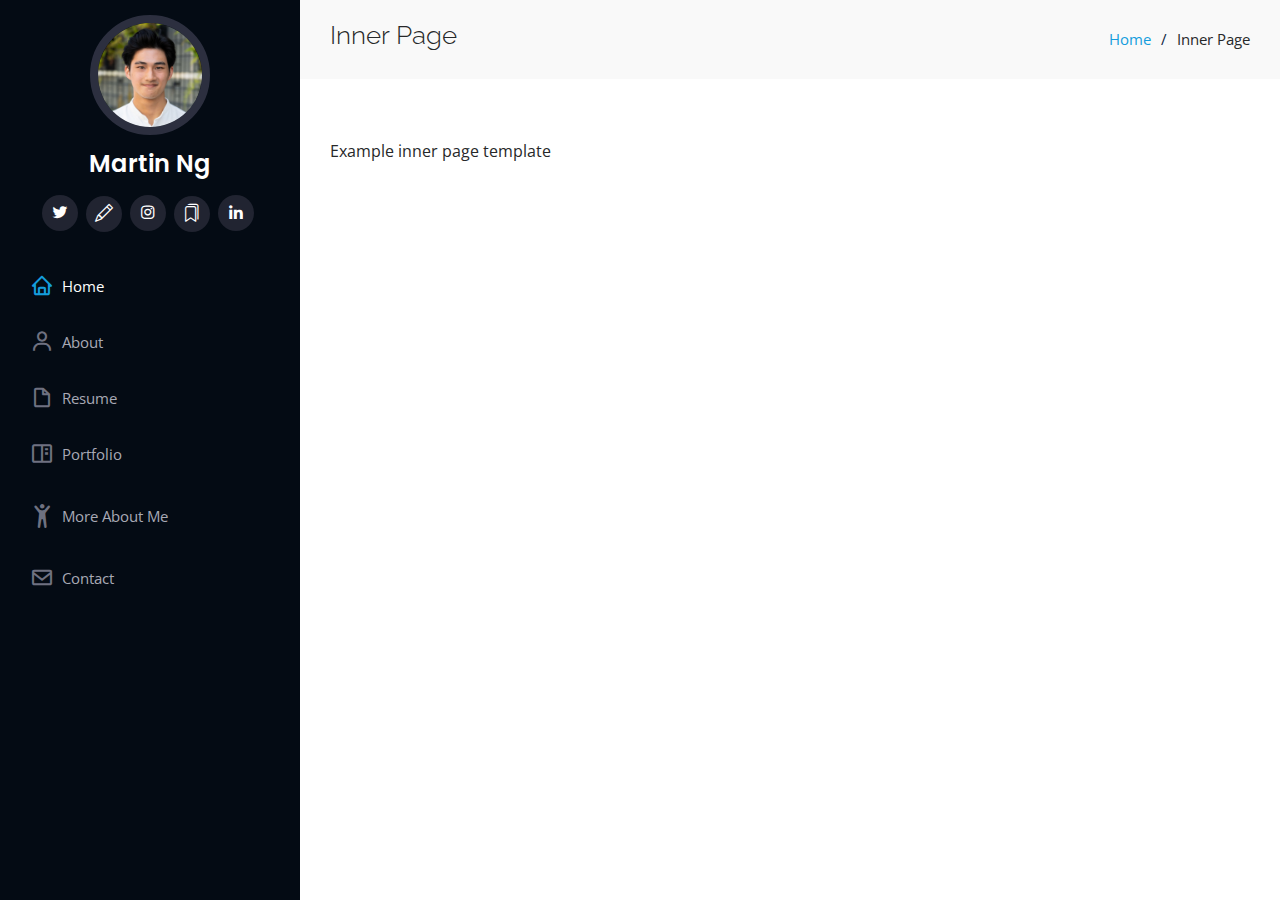
<file: inner-page.html>
<!DOCTYPE html>
<html lang="en">

<head>
  <meta charset="utf-8">
  <meta content="width=device-width, initial-scale=1.0" name="viewport">

  <title>Website inner page</title>
  <meta content="" name="description">
  <meta content="" name="keywords">

  <!-- Favicons -->
  <link href="assets/img/logo.png" rel="icon">
  <link href="assets/img/logo.png" rel="apple-touch-icon">

  <!-- Google Fonts -->
  <link href="https://fonts.googleapis.com/css?family=Open+Sans:300,300i,400,400i,600,600i,700,700i|Raleway:300,300i,400,400i,500,500i,600,600i,700,700i|Poppins:300,300i,400,400i,500,500i,600,600i,700,700i" rel="stylesheet">

  <!-- Vendor CSS Files -->
  <link href="assets/vendor/aos/aos.css" rel="stylesheet">
  <link href="assets/vendor/bootstrap/css/bootstrap.min.css" rel="stylesheet">
  <link href="assets/vendor/bootstrap-icons/bootstrap-icons.css" rel="stylesheet">
  <link href="assets/vendor/boxicons/css/boxicons.min.css" rel="stylesheet">
  <link href="assets/vendor/glightbox/css/glightbox.min.css" rel="stylesheet">
  <link href="assets/vendor/swiper/swiper-bundle.min.css" rel="stylesheet">

  <!-- Template Main CSS File -->
  <link href="assets/css/style.css" rel="stylesheet">
</head>

<body>

  <!-- ======= Mobile nav toggle button ======= -->
  <i class="bi bi-list mobile-nav-toggle d-xl-none"></i>

  <!-- ======= Header ======= -->
  <header id="header">
    <div class="d-flex flex-column">

      <div class="profile">
        <img src="assets/img/Mie-Team-19.jpg" alt="" class="img-fluid rounded-circle">
        <h1 class="text-light"><a href="index.html">Martin Ng</a></h1>
        <div class="social-links mt-3 text-center">
          <a href="https://twitter.com/4tunecockies" class="twitter" target="_blank"><i class="bx bxl-twitter"></i></a>
          <a href="https://martinng.notion.site/Martin-s-thoughts-musings-a66d600059e246d4a376401e6ebdd7a2" class="notion" target="_blank"><i class="bi bi-pencil"></i></a>
          <a href="https://www.instagram.com/fortunecockies/" class="instagram"><i class="bx bxl-instagram" target="_blank"></i></a>
          <a href="https://gensea.substack.com/" class="substack"><i class="bi bi-bookmarks" target="_blank"></i></a>
          <a href="https://www.linkedin.com/in/martinnghoumin/" class="linkedin"><i class="bx bxl-linkedin" target="_blank"></i></a>
        </div>
      </div>

      <nav id="navbar" class="nav-menu navbar">
        <ul>
          <li><a href="index.html" class="nav-link scrollto active"><i class="bx bx-home"></i> <span>Home</span></a></li>
          <li><a href="index.html#about" class="nav-link scrollto"><i class="bx bx-user"></i> <span>About</span></a></li>
          <li><a href="index.html#resume" class="nav-link scrollto"><i class="bx bx-file-blank"></i> <span>Resume</span></a></li>
          <li><a href="index.html#portfolio" class="nav-link scrollto"><i class="bx bx-book-content"></i> <span>Portfolio</span></a></li>
          <li><a href="index.html#mam" class="nav-link scrollto"><i class="bi bi-person-arms-up"></i> <span>More About Me</span></a></li>
          <li><a href="index.html#contact" class="nav-link scrollto"><i class="bx bx-envelope"></i> <span>Contact</span></a></li>
        </ul>
      </nav><!-- .nav-menu -->
    </div>
  </header><!-- End Header -->
  <main id="main">

    <!-- ======= Breadcrumbs ======= -->
    <section class="breadcrumbs">
      <div class="container">

        <div class="d-flex justify-content-between align-items-center">
          <h2>Inner Page</h2>
          <ol>
            <li><a href="index.html">Home</a></li>
            <li>Inner Page</li>
          </ol>
        </div>

      </div>
    </section><!-- End Breadcrumbs -->

    <section class="inner-page">
      <div class="container">
        <p>
          Example inner page template
        </p>
      </div>
    </section>

  </main><!-- End #main -->

  <a href="#" class="back-to-top d-flex align-items-center justify-content-center"><i class="bi bi-arrow-up-short"></i></a>

  <!-- Vendor JS Files -->
  <script src="assets/vendor/purecounter/purecounter_vanilla.js"></script>
  <script src="assets/vendor/aos/aos.js"></script>
  <script src="assets/vendor/bootstrap/js/bootstrap.bundle.min.js"></script>
  <script src="assets/vendor/glightbox/js/glightbox.min.js"></script>
  <script src="assets/vendor/isotope-layout/isotope.pkgd.min.js"></script>
  <script src="assets/vendor/swiper/swiper-bundle.min.js"></script>
  <script src="assets/vendor/typed.js/typed.umd.js"></script>
  <script src="assets/vendor/waypoints/noframework.waypoints.js"></script>
  <script src="assets/vendor/php-email-form/validate.js"></script>

  <!-- Template Main JS File -->
  <script src="assets/js/main.js"></script>

</body>

</html>
</file>
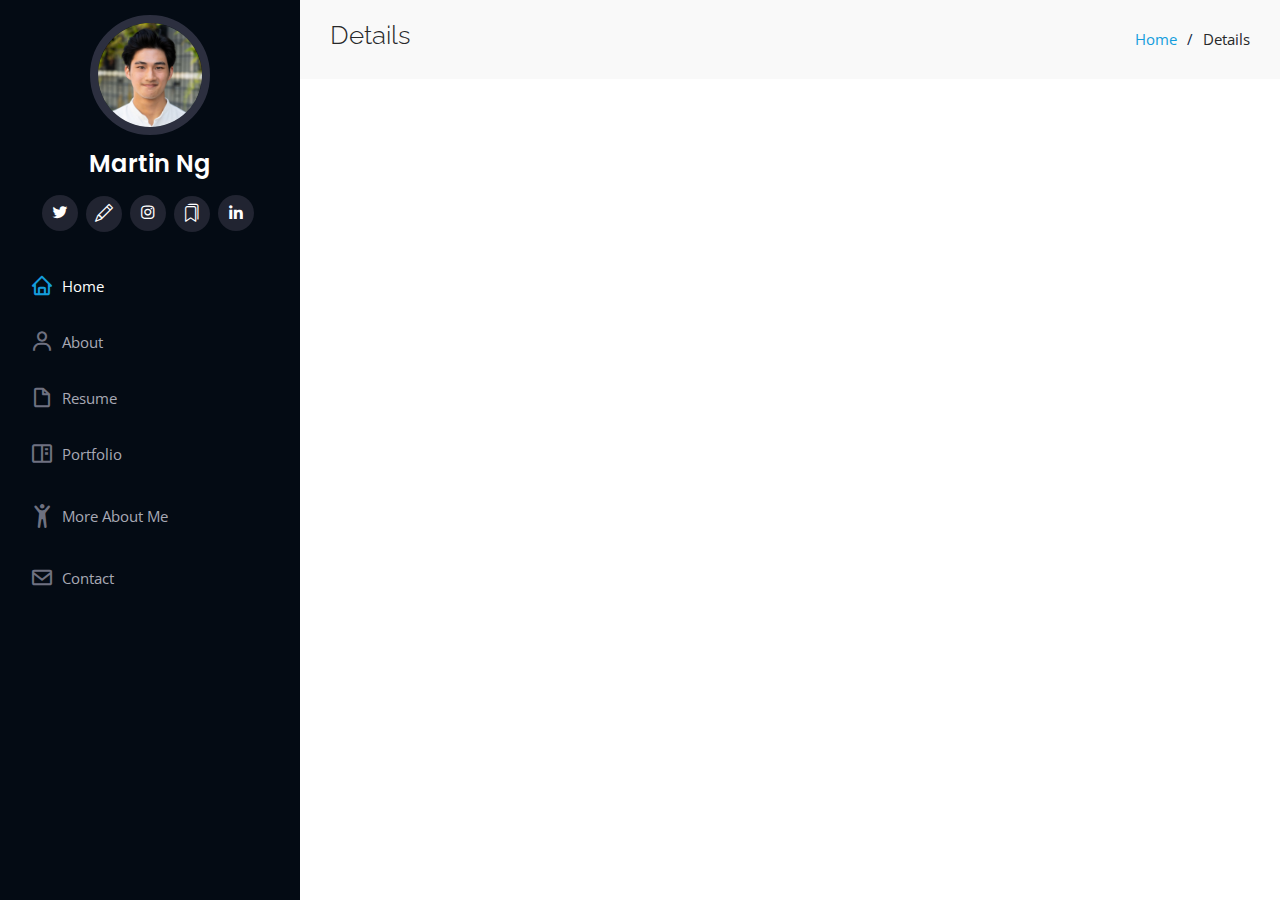
<file: portfolio-details.html>
<!DOCTYPE html>
<html lang="en">

<head>
  <meta charset="utf-8">
  <meta content="width=device-width, initial-scale=1.0" name="viewport">

  <title>Martin's Projects</title>
  <meta content="" name="description">
  <meta content="" name="keywords">

  <!-- Favicons -->
  <link href="assets/img/logo.png" rel="icon">
  <link href="assets/img/logo.png" rel="apple-touch-icon">

  <!-- Google Fonts -->
  <link href="https://fonts.googleapis.com/css?family=Open+Sans:300,300i,400,400i,600,600i,700,700i|Raleway:300,300i,400,400i,500,500i,600,600i,700,700i|Poppins:300,300i,400,400i,500,500i,600,600i,700,700i" rel="stylesheet">

  <!-- Vendor CSS Files -->
  <link href="assets/vendor/aos/aos.css" rel="stylesheet">
  <link href="assets/vendor/bootstrap/css/bootstrap.min.css" rel="stylesheet">
  <link href="assets/vendor/bootstrap-icons/bootstrap-icons.css" rel="stylesheet">
  <link href="assets/vendor/boxicons/css/boxicons.min.css" rel="stylesheet">
  <link href="assets/vendor/glightbox/css/glightbox.min.css" rel="stylesheet">
  <link href="assets/vendor/swiper/swiper-bundle.min.css" rel="stylesheet">

  <!-- Template Main CSS File -->
  <link href="assets/css/style.css" rel="stylesheet">

</head>

<body>

  <!-- ======= Mobile nav toggle button ======= -->
  <i class="bi bi-list mobile-nav-toggle d-xl-none"></i>

  <!-- ======= Header ======= -->
  <header id="header">
    <div class="d-flex flex-column">

      <div class="profile">
        <img src="assets/img/Mie-Team-19.jpg" alt="" class="img-fluid rounded-circle">
        <h1 class="text-light"><a href="index.html">Martin Ng</a></h1>
        <div class="social-links mt-3 text-center">
          <a href="https://twitter.com/4tunecockies" class="twitter" target="_blank"><i class="bx bxl-twitter"></i></a>
          <a href="https://martinng.notion.site/Martin-s-thoughts-musings-a66d600059e246d4a376401e6ebdd7a2" class="notion" target="_blank"><i class="bi bi-pencil"></i></a>
          <a href="https://www.instagram.com/fortunecockies/" class="instagram"><i class="bx bxl-instagram" target="_blank"></i></a>
          <a href="https://gensea.substack.com/" class="substack"><i class="bi bi-bookmarks" target="_blank"></i></a>
          <a href="https://www.linkedin.com/in/martinnghoumin/" class="linkedin"><i class="bx bxl-linkedin" target="_blank"></i></a>
        </div>
      </div>

      <nav id="navbar" class="nav-menu navbar">
        <ul>
          <li><a href="index.html" class="nav-link scrollto active"><i class="bx bx-home"></i> <span>Home</span></a></li>
          <li><a href="index.html#about" class="nav-link scrollto"><i class="bx bx-user"></i> <span>About</span></a></li>
          <li><a href="index.html#resume" class="nav-link scrollto"><i class="bx bx-file-blank"></i> <span>Resume</span></a></li>
          <li><a href="index.html#portfolio" class="nav-link scrollto"><i class="bx bx-book-content"></i> <span>Portfolio</span></a></li>
          <li><a href="index.html#mam" class="nav-link scrollto"><i class="bi bi-person-arms-up"></i> <span>More About Me</span></a></li>
          <li><a href="index.html#contact" class="nav-link scrollto"><i class="bx bx-envelope"></i> <span>Contact</span></a></li>
        </ul>
      </nav><!-- .nav-menu -->
    </div>
  </header><!-- End Header -->

  <main id="main">

    <!-- ======= Breadcrumbs ======= -->
    <section id="breadcrumbs" class="breadcrumbs">
      <div class="container">

        <div class="d-flex justify-content-between align-items-center">
          <h2>Details</h2>
          <ol>
            <li><a href="index.html">Home</a></li>
            <li>Details</li>
          </ol>
        </div>

      </div>
    </section><!-- End Breadcrumbs -->

    <!-- ======= Portfolio Details Section ======= -->
    <section id="portfolio-details" class="portfolio-details">
      <div class="container">

        <div class="row gy-4">
          <!-- ======= Portfolio item 1 ======= -->
          <div id="portfolio-details-1" class="col-lg-8" style="display: none;">
            <div class="portfolio-details-slider swiper">
              <div class="swiper-wrapper align-items-center">

                <div class="swiper-slide">
                  <img src="assets/img/portfolio/workato-1.png" alt="">
                </div>

                <div class="swiper-slide">
                  <img src="assets/img/portfolio/workato-2.png" alt="">
                </div>

                <div class="swiper-slide">
                  <img src="assets/img/portfolio/workato-3.png" alt="">
                </div>

              </div>
              <div class="swiper-pagination"></div>
            </div>
          </div>

          <div id="portfolio-desc-1" class="col-lg-4" style="display: none;">
            <div class="portfolio-info">
              <h3>Project information</h3>
              <ul>
                <li><strong>Category</strong>: Product</li>
                <li><strong>Company</strong>: Workato, PLG</li>
                <li><strong>Project date</strong>: May'23 - Dec'23</li>
                <li><strong>Project URL</strong>: <a href="#">app.workato.com</a></li>
              </ul>
            </div>
            <div class="portfolio-description">
              <h2>In-app Feedback V2.0</h2>
              <p>
                The in-app feedback feature is a critical part of the Workato platform. It allows users to provide feedback natively within the app, without having to navigate to a separate page. The feature is used by thousands of users every month, and is a key part of the product's feedback loop.
                <ul>
                  <li><i class="bi bi-check"></i> The feature was built using JavaScript/Angular, and is integrated with the Workato platform using a custom API with Pendo.</li>
                  <li><i class="bi bi-check"></i> Reduced # of CTAs to just 2 from ~8 in original workflow</li>
                  <li><i class="bi bi-check"></i> ~4x monthly feedback 2 months since implementation</li>
              </p>
            </div>
          </div>

          <!-- ======= Portfolio item 2 ======= -->
          <div id="portfolio-details-2" class="col-lg-8" style="display: none;">
            <div class="portfolio-details-slider swiper">
              <div class="swiper-wrapper align-items-center">

                <div class="swiper-slide">
                  <img src="assets/img/portfolio/rr-1.png" alt="">
                </div>

                <div class="swiper-slide">
                  <img src="assets/img/portfolio/rr-2.gif" alt="">
                </div>

                <div class="swiper-slide">
                  <img src="assets/img/portfolio/rr-3.gif" alt="">
                </div>

                <div class="swiper-slide">
                  <img src="assets/img/portfolio/rr-4.gif" alt="">
                </div>

              </div>
              <div class="swiper-pagination"></div>
            </div>
          </div>

          <div id="portfolio-desc-2" class="col-lg-4" style="display: none;">
            <div class="portfolio-info">
              <h3>Project information</h3>
              <ul>
                <li><strong>Category</strong>: Product</li>
                <li><strong>Project</strong>: Rapid Reversal</li>
                <li><strong>Project date</strong>: Aug'23 - Dec'23</li>
              </ul>
            </div>
            <div class="portfolio-description">
              <h2>Rapid Reversal MVP</h2>
              <p>
                Developed an MVP for a B2B/B2C platform that enables online shoppers to receive instant refunds for their purchases, through leveraging the BNPL concept. Customers receive their refunds instantly, while the merchant receives the refund amount upon successful return.
                <ul>
                  <li><i class="bi bi-check"></i> Business-facing dashboard for quick analytics on GMV, retention & all things returns</li>
                  <li><i class="bi bi-check"></i> Shopify add-on for easy integration to existing store</li>
                  <li><i class="bi bi-check"></i> Mobile app for user-facing wallet</li>
              </p>
            </div>
          </div>

          <!-- ======= Portfolio item 3 ======= -->
          <div id="portfolio-details-3" class="col-lg-8" style="display: none;">
            <div class="portfolio-details-slider swiper">
              <div class="swiper-wrapper align-items-center">

                <div class="swiper-slide">
                  <img src="assets/img/portfolio/scrum-2.png" alt="">
                </div>

                <div class="swiper-slide">
                  <img src="assets/img/portfolio/scrum-1.jpg" alt="">
                </div>
              </div>
              <div class="swiper-pagination"></div>
            </div>
          </div>

          <div id="portfolio-desc-3" class="col-lg-4" style="display: none;">
            <div class="portfolio-info">
              <h3>Project Information</h3>
              <ul>
                <li><strong>Category</strong>: VC</li>
                <li><strong>Company</strong>: Scrum Ventures</li>
                <li><strong>Date</strong>: Jan'22 - Dec'22</li>
                <li><strong>Project URL</strong>: <a href="#">github.com/martinnghoumin/yc_scrap</a></li>
              </ul>
            </div>
            <div class="portfolio-description">
              <h2>Multiple Projects</h2>
              <p>
                Worked on multiple projects alongside investing & working with portfolio companies. I am unfortunately unable to disclose most details of these projects due to confidentiality agreements. Some noteworthy projects include:
                <ul>
                  <li><i class="bi bi-check"></i> Led Web3 thesis development & sourcing</li>
                  <li><i class="bi bi-check"></i> Built YC website scraper using Selenium</li>
                  <li><i class="bi bi-check"></i> Wrote content for LPs on industry landscape</li>
              </p>
            </div>
          </div>

          <!-- ======= Portfolio item 4 ======= -->
          <div id="portfolio-details-4" class="col-lg-8" style="display: none;">
            <div class="portfolio-details-slider swiper">
              <div class="swiper-wrapper align-items-center">

                <div class="swiper-slide">
                  <img src="assets/img/portfolio/strive-1.jpg" alt="">
                </div>

                <div class="swiper-slide">
                  <img src="assets/img/portfolio/strive-2.jpg" alt="">
                </div>

                <div class="swiper-slide">
                  <img src="assets/img/portfolio/strive-3.jpg" alt="">
                </div>
              </div>
              <div class="swiper-pagination"></div>
            </div>
          </div>

          <div id="portfolio-desc-4" class="col-lg-4" style="display: none;">
            <div class="portfolio-info">
              <h3>Project information</h3>
              <ul>
                <li><strong>Category</strong>: VC</li>
                <li><strong>Company</strong>: Strive</li>
                <li><strong>Date</strong>: May'21 - Jan'22</li>
              </ul>
            </div>
            <div class="portfolio-description">
              <h2>Venture Analyst</h2>
              <p>
                First VC internship. Worked on sourcing, due diligence, and portfolio support. Some noteworthy projects include:
                <ul>
                  <li><i class="bi bi-check"></i> Sourcing for startups in SEA & India</li>
                  <li><i class="bi bi-check"></i> Bottom-up market sizing for vertical SaaS industries</li>
                  <li><i class="bi bi-check"></i> Collated portfolio KPIs for LPs</li>
              </p>
            </div>
          </div>

          <!-- ======= Portfolio item 5 ======= -->
          <div id="portfolio-details-5" class="col-lg-8" style="display: none;">
            <div class="portfolio-details-slider swiper">
              <div class="swiper-wrapper align-items-center">

                <div class="swiper-slide">
                  <img src="assets/img/portfolio/pnp.jpg" alt="">
                </div>
              </div>
              <div class="swiper-pagination"></div>
            </div>
          </div>

          <div id="portfolio-desc-5" class="col-lg-4" style="display: none;">
            <div class="portfolio-info">
              <h3>Project information</h3>
              <ul>
                <li><strong>Category</strong>: Operator</li>
                <li><strong>Company</strong>: Park N Parcel</li>
                <li><strong>Date</strong>: 2019</li>
              </ul>
            </div>
            <div class="portfolio-description">
              <h2>Business Development & Operations</h2>
              <p>
                First ever startup internship. Worked on business development, operations, and marketing. Some noteworthy projects include:
                <ul>
                  <li><i class="bi bi-check"></i> Optimizing driver routes for efficient coverage</li>
                  <li><i class="bi bi-check"></i> Onboarded retail stores as Parker points</li>
              </p>
            </div>
          </div>

          <!-- ======= Portfolio item 6 ======= -->
          <div id="portfolio-details-6" class="col-lg-8" style="display: none;">
            <div class="portfolio-details-slider swiper">
              <div class="swiper-wrapper align-items-center">

                <div class="swiper-slide">
                  <img src="assets/img/portfolio/pylr-1.png" alt="">
                </div>

                <div class="swiper-slide">
                  <img src="assets/img/portfolio/pylr-2.png" alt="">
                </div>

                <div class="swiper-slide">
                  <img src="assets/img/portfolio/pylr-3.png" alt="">
                </div>

              </div>
              <div class="swiper-pagination"></div>
            </div>
          </div>

          <div id="portfolio-desc-6" class="col-lg-4" style="display: none;">
            <div class="portfolio-info">
              <h3>Project information</h3>
              <ul>
                <li><strong>Category</strong>: Product</li>
                <li><strong>Project</strong>: Pylr.xyz</li>
                <li><strong>Date</strong>: 2022</li>
                <li><strong>Project URL</strong>: <a href="#">github.com/martinnghoumin/pylr.xyz</a></li>
              </ul>
            </div>
            <div class="portfolio-description">
              <h2>Platform MVP</h2>
              <p>
                Developed a "Kickstarter for Web3 projects" MVP. The platform allows creators to raise funds for their projects, and backers to support them. The platform is built on the Ethereum blockchain, and uses smart contracts to manage the funding process.
                <ul>
                  <li><i class="bi bi-check"></i> Smart contracts & DAO written in Solidity</li>
                  <li><i class="bi bi-check"></i> Conducted user interviews with ~100 developers & potential users alike</li>
                  <li><i class="bi bi-check"></i> Granted $10,000 in funding to further development</li>
              </p>
            </div>
          </div>

          <!-- ======= Portfolio item 7 ======= -->
          <div id="portfolio-details-7" class="col-lg-8" style="display: none;">
            <div class="portfolio-details-slider swiper">
              <div class="swiper-wrapper align-items-center">

                <div class="swiper-slide">
                  <img src="assets/img/portfolio/nav-1.png" alt="">
                </div>

                <div class="swiper-slide">
                  <img src="assets/img/portfolio/nav-2.png" alt="">
                </div>

                <div class="swiper-slide">
                  <img src="assets/img/portfolio/nav-3.png" alt="">
                </div>
              </div>
              <div class="swiper-pagination"></div>
            </div>
          </div>

          <div id="portfolio-desc-7" class="col-lg-4" style="display: none;">
            <div class="portfolio-info">
              <h3>Information</h3>
              <ul>
                <li><strong>Category</strong>: VC</li>
                <li><strong>Company</strong>: NUS ALumni Ventures</li>
                <li><strong>Date</strong>:  May'20 - Jan'22</li>
              </ul>
            </div>
            <div class="portfolio-description">
              <h2>Co-founder & Startup Investments Lead</h2>
              <p>
                Co-founded SEA's 1st student-led angel network/fund & led deal sourcing & due dilligence.
                <ul>
                  <li><i class="bi bi-check"></i> Invested in 5 seperate seed companies</li>
                  <li><i class="bi bi-check"></i> Crafted thesis on social commerce</li>
                  <li><i class="bi bi-check"></i> Built workflow & foundation for future leaders</li>
              </p>
            </div>
          </div>

          <!-- ======= Portfolio item 8 ======= -->
          <div id="portfolio-details-8" class="col-lg-8" style="display: none;">
            <div class="portfolio-details-slider swiper">
              <div class="swiper-wrapper align-items-center">

                <div class="swiper-slide">
                  <img src="assets/img/portfolio/ncf.png" alt="">
                </div>

                <div class="swiper-slide">
                  <img src="assets/img/portfolio/ncf-2.gif" alt="">
                </div>

                <div class="swiper-slide">
                  <img src="assets/img/portfolio/ncf-3.png" alt="">
                </div>
              </div>
              <div class="swiper-pagination"></div>
            </div>
          </div>

          <div id="portfolio-desc-8" class="col-lg-4" style="display: none;">
            <div class="portfolio-info">
              <h3>Project Information</h3>
              <ul>
                <li><strong>Category</strong>: Product</li>
                <li><strong>Project</strong>: Neural Collaborative Filtering on Movielens Dataset</li>
                <li><strong>Date</strong>:  Aug'23 - Oct'23</li>
                <li><strong>Project URL</strong>: <a href="#">github.com/martinnghoumin/ncf</a></li>
              </ul>
            </div>
            <div class="portfolio-description">
              <h2>Ensemble Learning to improve accuracy of predictions</h2>
              <p>
                Developed an NCF model to predict user ratings for movies. The model was trained on the Movielens dataset, and used an ensemble of deep learning and collaborative filtering techniques to improve accuracy.
                <ul>
                  <li><i class="bi bi-check"></i> constitutes Matrix Factorization, MLP  & CNN models in ensemble, then fed to a NeuMF with ReLU activation</li>
                  <li><i class="bi bi-check"></i> Achieved >74% accuracy on normal & time-weighted ratings</li>
                  <li><i class="bi bi-check"></i> Removing CNN increases accuracy to >80%</li>
              </p>
            </div>
          </div>

          <!-- ======= Portfolio item 9 ======= -->
          <div id="portfolio-details-9" class="col-lg-8" style="display: none;">
            <div class="portfolio-details-slider swiper">
              <div class="swiper-wrapper align-items-center">

                <div class="swiper-slide">
                  <img src="assets/img/portfolio/nes-1.png" alt="">
                </div>

                <div class="swiper-slide">
                  <img src="assets/img/portfolio/nes-2.jpg" alt="">
                </div>

                <div class="swiper-slide">
                  <img src="assets/img/portfolio/nes-3.jpg" alt="">
                </div>
              </div>
              <div class="swiper-pagination"></div>
            </div>
          </div>

          <div id="portfolio-desc-9" class="col-lg-4" style="display: none;">
            <div class="portfolio-info">
              <h3>Project Information</h3>
              <ul>
                <li><strong>Category</strong>: Operator</li>
                <li><strong>Project</strong>: Sparktank X</li>
                <li><strong>Date</strong>:  Aug'19 - Dec'19</li>
              </ul>
            </div>
            <div class="portfolio-description">
              <h2>Sparktank X, Sharktank-style piching competition for startups</h2>
              <p>
                Led & organized Sparktank X as a operations director at NUS Entrepreneurship Society.
                <ul>
                  <li><i class="bi bi-check"></i> 5 startups receiving investments/cash prize</li>
                  <li><i class="bi bi-check"></i> Brought on ~20 judges/mentors for event</li>
              </p>
            </div>
          </div>


      </div>
    </section><!-- End Portfolio Details Section -->

  </main><!-- End #main -->

  <a href="#" class="back-to-top d-flex align-items-center justify-content-center"><i class="bi bi-arrow-up-short"></i></a>

  <!-- Vendor JS Files -->
  <script src="assets/vendor/purecounter/purecounter_vanilla.js"></script>
  <script src="assets/vendor/aos/aos.js"></script>
  <script src="assets/vendor/bootstrap/js/bootstrap.bundle.min.js"></script>
  <script src="assets/vendor/glightbox/js/glightbox.min.js"></script>
  <script src="assets/vendor/isotope-layout/isotope.pkgd.min.js"></script>
  <script src="assets/vendor/swiper/swiper-bundle.min.js"></script>
  <script src="assets/vendor/typed.js/typed.umd.js"></script>
  <script src="assets/vendor/waypoints/noframework.waypoints.js"></script>
  <script src="assets/vendor/php-email-form/validate.js"></script>

  <!-- Template Main JS File -->
  <script src="assets/js/main.js"></script>

</body>

</html>
</file>
<file: assets/css/style.css>
/**
* Template Name: iPortfolio
* Updated: Jan 29 2024 with Bootstrap v5.3.2
* Template URL: https://bootstrapmade.com/iportfolio-bootstrap-portfolio-websites-template/
* Author: BootstrapMade.com
* License: https://bootstrapmade.com/license/
*/

/*--------------------------------------------------------------
# General
--------------------------------------------------------------*/
body {
  font-family: "Open Sans", sans-serif;
  color: #272829;
}

a {
  color: #149ddd;
  text-decoration: none;
}

a:hover {
  color: #37b3ed;
  text-decoration: none;
}

h1,
h2,
h3,
h4,
h5,
h6 {
  font-family: "Raleway", sans-serif;
}

/*--------------------------------------------------------------
# Back to top button
--------------------------------------------------------------*/
.back-to-top {
  position: fixed;
  visibility: hidden;
  opacity: 0;
  right: 15px;
  bottom: 15px;
  z-index: 996;
  background: #149ddd;
  width: 40px;
  height: 40px;
  border-radius: 50px;
  transition: all 0.4s;
}

.back-to-top i {
  font-size: 28px;
  color: #fff;
  line-height: 0;
}

.back-to-top:hover {
  background: #2eafec;
  color: #fff;
}

.back-to-top.active {
  visibility: visible;
  opacity: 1;
}

/*--------------------------------------------------------------
# download button
--------------------------------------------------------------*/

.download-button {
  display: inline-block;
  padding: 10px 20px;
  margin: 10px 0px 0px;
  color: #050d18;
  background: #149ddd; 
  border-radius: 5px;
  text-decoration: none;
  font-weight: bold; 
  transition: background-color 0.3s ease; 
}

.download-button:hover {
  background: #272829;
  text-decoration: none;
  color: #fff;
  transition: background-color 0.3s ease; 
}

/*--------------------------------------------------------------
# Header
--------------------------------------------------------------*/
#header {
  position: fixed;
  top: 0;
  left: 0;
  bottom: 0;
  width: 300px;
  transition: all ease-in-out 0.5s;
  z-index: 9997;
  transition: all 0.5s;
  padding: 0 15px;
  background: #040b14;
  overflow-y: auto;
}

#header .profile img {
  margin: 15px auto;
  display: block;
  width: 120px;
  border: 8px solid #2c2f3f;
}

#header .profile h1 {
  font-size: 24px;
  margin: 0;
  padding: 0;
  font-weight: 600;
  -moz-text-align-last: center;
  text-align-last: center;
  font-family: "Poppins", sans-serif;
}

#header .profile h1 a,
#header .profile h1 a:hover {
  color: #fff;
  text-decoration: none;
}

#header .profile .social-links a {
  font-size: 18px;
  display: inline-block;
  background: #212431;
  color: #fff;
  line-height: 1;
  padding: 8px 0;
  margin-right: 4px;
  border-radius: 50%;
  text-align: center;
  width: 36px;
  height: 36px;
  transition: 0.3s;
}

#header .profile .social-links a:hover {
  background: #149ddd;
  color: #fff;
  text-decoration: none;
}

#main {
  margin-left: 300px;
}

.container,
.container-fluid {
  padding-left: 30px;
  padding-right: 30px;
}

@media (max-width: 1199px) {
  #header {
    left: -300px;
  }

  #main {
    margin-left: 0;
  }

  .container,
  .container-fluid {
    padding-left: 12px;
    padding-right: 12px;
  }
}

/*--------------------------------------------------------------
# Navigation Menu
--------------------------------------------------------------*/
/* Desktop Navigation */
.nav-menu {
  padding: 30px 0 0 0;
}

.nav-menu * {
  margin: 0;
  padding: 0;
  list-style: none;
}

.nav-menu>ul>li {
  position: relative;
  white-space: nowrap;
}

.nav-menu a,
.nav-menu a:focus {
  display: flex;
  align-items: center;
  color: #a8a9b4;
  padding: 12px 15px;
  margin-bottom: 8px;
  transition: 0.3s;
  font-size: 15px;
}

.nav-menu a i,
.nav-menu a:focus i {
  font-size: 24px;
  padding-right: 8px;
  color: #6f7180;
}

.nav-menu a:hover,
.nav-menu .active,
.nav-menu .active:focus,
.nav-menu li:hover>a {
  text-decoration: none;
  color: #fff;
}

.nav-menu a:hover i,
.nav-menu .active i,
.nav-menu .active:focus i,
.nav-menu li:hover>a i {
  color: #149ddd;
}

/* Mobile Navigation */
.mobile-nav-toggle {
  position: fixed;
  right: 15px;
  top: 15px;
  z-index: 9998;
  border: 0;
  font-size: 24px;
  transition: all 0.4s;
  outline: none !important;
  background-color: #149ddd;
  color: #fff;
  width: 40px;
  height: 40px;
  display: inline-flex;
  align-items: center;
  justify-content: center;
  line-height: 0;
  border-radius: 50px;
  cursor: pointer;
}

.mobile-nav-active {
  overflow: hidden;
}

.mobile-nav-active #header {
  left: 0;
}

/*--------------------------------------------------------------
# Hero Section
--------------------------------------------------------------*/
#hero {
  width: 100%;
  height: 100vh;
  background: url("../img/IMG_0758.JPG") 15vw;
  background-size: cover;
}

#hero:before {
  content: "";
  background: rgba(5, 13, 24, 0.3);
  position: relative;
  bottom: 0;
  top: 0;
  left: 0;
  right: 0;
  z-index: 1;
}

#hero .hero-container {
  position: relative;
  z-index: 2;
  min-width: 320px;
  width: 512px;
  padding-right: 200px;
}

#hero h1 {
  margin: 0 0 10px 0;
  font-size: 64px;
  font-weight: 700;
  line-height: 56px;
  color: #fff;
}

#hero p {
  color: #fff;
  margin-bottom: 50px;
  margin-top: 25px;
  font-size: 26px;
  font-family: "Poppins", sans-serif;
}

#hero p span {
  color: #fff;
  padding-bottom: 4px;
  letter-spacing: 1px;
  border-bottom: 3px solid #149ddd;
}

@media (min-width: 1024px) {
  #hero {
    background-attachment: fixed;
  }
}

@media (max-width: 768px) {
  #hero h1 {
    font-size: 28px;
    line-height: 36px;
  }

  #hero h2 {
    font-size: 18px;
    line-height: 24px;
    margin-bottom: 30px;
  }
}

/*--------------------------------------------------------------
# Sections General
--------------------------------------------------------------*/
section {
  padding: 60px 0;
  overflow: hidden;
}

.section-bg {
  background: #f5f8fd;
}

.section-title {
  padding-bottom: 30px;
}

.section-title h2 {
  font-size: 32px;
  font-weight: bold;
  margin-bottom: 20px;
  padding-bottom: 20px;
  position: relative;
  color: #173b6c;
}

.section-title h2::after {
  content: "";
  position: absolute;
  display: block;
  width: 50px;
  height: 3px;
  background: #149ddd;
  bottom: 0;
  left: 0;
}

.section-title p {
  margin-bottom: 0;
}

/*--------------------------------------------------------------
# About
--------------------------------------------------------------*/
.about .content h3 {
  font-weight: 700;
  font-size: 26px;
  color: #173b6c;
}

.about .content ul {
  list-style: none;
  padding: 0;
}

.about .content ul li {
  margin-bottom: 20px;
  display: flex;
  align-items: center;
}

.about .content ul strong {
  margin-right: 10px;
}

.about .content ul i {
  font-size: 16px;
  margin-right: 5px;
  color: #149ddd;
  line-height: 0;
}

.about .content p:last-child {
  margin-bottom: 0;
}

/*--------------------------------------------------------------
# Facts
--------------------------------------------------------------*/
.facts {
  padding-bottom: 30px;
}

.facts .count-box {
  padding: 30px;
  width: 100%;
}

.facts .count-box i {
  display: block;
  font-size: 44px;
  color: #149ddd;
  float: left;
  line-height: 0;
}

.facts .count-box span {
  font-size: 48px;
  line-height: 40px;
  display: block;
  font-weight: 700;
  color: #050d18;
  margin-left: 60px;
}

.facts .count-box p {
  padding: 15px 0 0 0;
  margin: 0 0 0 60px;
  font-family: "Raleway", sans-serif;
  font-size: 14px;
  color: #122f57;
}

.facts .count-box .description {
  padding: 8px 0 0 0;
  margin: 0 0 0 60px;
  font-family: "Raleway", sans-serif;
  font-size: 14px;
  color: #122f57;
}

.facts .count-box a {
  font-weight: 600;
  display: block;
  margin-top: 20px;
  color: #122f57;
  font-size: 15px;
  font-family: "Poppins", sans-serif;
  transition: ease-in-out 0.3s;
}

.facts .count-box a:hover {
  color: #1f5297;
}

.facts .logo-slider {
  display: flex;
  overflow: hidden;
  white-space: nowrap;
}

.facts .logo-slide {
  flex: 0 0 auto;
  padding: 80px; /* Adjust as needed */
}

.facts .logo-container {
  display: flex; /* Use flexbox to align children */
  justify-content: center; /* Center the items horizontally */
  align-items: center; /* Align items vertically */
  flex-wrap: wrap; /* Allow items to wrap if needed */
}

.facts .logo-slide img {
  display: block;
  margin: 0 auto;
  transition: 0.3s;
  height: 100px;
  width: auto;
  object-fit: cover;
}

.facts .logo-slide img:hover {
  transform: scale(1.1);
  transition: 0.3s;
}

/*--------------------------------------------------------------
# Skills
--------------------------------------------------------------*/
.skills .progress {
  height: 60px;
  display: block;
  background: none;
  border-radius: 0;
}

.skills .progress .skill {
  padding: 0;
  margin: 0 0 6px 0;
  text-transform: uppercase;
  display: block;
  font-weight: 600;
  font-family: "Poppins", sans-serif;
  color: #050d18;
}

.skills .progress .skill .val {
  float: right;
  font-style: normal;
}

.skills .progress-bar-wrap {
  background: #dce8f8;
  height: 10px;
}

.skills .progress-bar {
  width: 1px;
  height: 10px;
  transition: 1.5s;
  background-color: #149ddd;
}

/*--------------------------------------------------------------
# Resume
--------------------------------------------------------------*/
.resume .resume-title {
  font-size: 26px;
  font-weight: 700;
  margin-top: 20px;
  margin-bottom: 20px;
  color: #050d18;
}

.resume .resume-item {
  padding: 0 0 20px 20px;
  margin-top: -2px;
  border-left: 2px solid #1f5297;
  position: relative;
}

.resume .resume-item h4 {
  line-height: 18px;
  font-size: 18px;
  font-weight: 600;
  text-transform: uppercase;
  font-family: "Poppins", sans-serif;
  color: #050d18;
  margin-bottom: 10px;
}

.resume .resume-item h5 {
  font-size: 16px;
  background: #e4edf9;
  padding: 5px 15px;
  display: inline-block;
  font-weight: 600;
  margin-bottom: 10px;
}

.resume .resume-item ul {
  padding-left: 20px;
}

.resume .resume-item ul li {
  padding-bottom: 10px;
}

.resume .resume-item:last-child {
  padding-bottom: 0;
}

.resume .resume-item::before {
  content: "";
  position: absolute;
  width: 16px;
  height: 16px;
  border-radius: 50px;
  left: -9px;
  top: 0;
  background: #fff;
  border: 2px solid #1f5297;
}

/*--------------------------------------------------------------
# Portfolio
--------------------------------------------------------------*/
.portfolio .portfolio-item {
  margin-bottom: 30px;
}

.portfolio #portfolio-flters {
  padding: 0;
  margin: 0 auto 35px auto;
  list-style: none;
  text-align: center;
  background: #fff;
  border-radius: 50px;
  padding: 2px 15px;
}

.portfolio #portfolio-flters li {
  cursor: pointer;
  display: inline-block;
  padding: 10px 15px 8px 15px;
  font-size: 14px;
  font-weight: 600;
  line-height: 1;
  text-transform: uppercase;
  color: #272829;
  margin-bottom: 5px;
  transition: all 0.3s ease-in-out;
}

.portfolio #portfolio-flters li:hover,
.portfolio #portfolio-flters li.filter-active {
  color: #149ddd;
}

.portfolio #portfolio-flters li:last-child {
  margin-right: 0;
}

.portfolio .portfolio-wrap {
  transition: 0.3s;
  position: relative;
  overflow: hidden;
  z-index: 1;
}

.portfolio .portfolio-wrap::before {
  content: "";
  background: rgba(255, 255, 255, 0.5);
  position: absolute;
  left: 0;
  right: 0;
  top: 0;
  bottom: 0;
  transition: all ease-in-out 0.3s;
  z-index: 2;
  opacity: 0;
}

.portfolio .portfolio-wrap .portfolio-links {
  opacity: 1;
  left: 0;
  right: 0;
  bottom: -60px;
  z-index: 3;
  position: absolute;
  transition: all ease-in-out 0.3s;
  display: flex;
  justify-content: center;
}

.portfolio .portfolio-wrap .portfolio-links a {
  color: #fff;
  font-size: 28px;
  text-align: center;
  background: rgba(20, 157, 221, 0.75);
  transition: 0.3s;
  width: 50%;
}

.portfolio .portfolio-wrap .portfolio-links a:hover {
  background: rgba(20, 157, 221, 0.95);
}

.portfolio .portfolio-wrap .portfolio-links a+a {
  border-left: 1px solid #37b3ed;
}

.portfolio .portfolio-wrap:hover::before {
  top: 0;
  left: 0;
  right: 0;
  bottom: 0;
  opacity: 1;
}

.portfolio .portfolio-wrap:hover .portfolio-links {
  opacity: 1;
  bottom: 0;
}

/*--------------------------------------------------------------
# Portfolio Details
--------------------------------------------------------------*/
.portfolio-details {
  padding-top: 40px;
}

.portfolio-details .portfolio-details-slider img {
  width: 100%;
}

.portfolio-details .portfolio-details-slider .swiper-pagination {
  margin-top: 20px;
  position: relative;
}

.portfolio-details .portfolio-details-slider .swiper-pagination .swiper-pagination-bullet {
  width: 12px;
  height: 12px;
  background-color: #fff;
  opacity: 1;
  border: 1px solid #149ddd;
}

.portfolio-details .portfolio-details-slider .swiper-pagination .swiper-pagination-bullet-active {
  background-color: #149ddd;
}

.portfolio-details .portfolio-info {
  padding: 30px;
  box-shadow: 0px 0 30px rgba(5, 13, 24, 0.08);
}

.portfolio-details .portfolio-info h3 {
  font-size: 22px;
  font-weight: 700;
  margin-bottom: 20px;
  padding-bottom: 20px;
  border-bottom: 1px solid #eee;
}

.portfolio-details .portfolio-info ul {
  list-style: none;
  padding: 0;
  font-size: 15px;
}

.portfolio-details .portfolio-info ul li+li {
  margin-top: 10px;
}

.portfolio-details .portfolio-description {
  padding-top: 30px;
}

.portfolio-details .portfolio-description h2 {
  font-size: 26px;
  font-weight: 700;
  margin-bottom: 20px;
}

.portfolio-details .portfolio-description p {
  padding: 0;
}

/*--------------------------------------------------------------
# more about me
--------------------------------------------------------------*/
.mam .content h3 {
  font-weight: 700;
  font-size: 26px;
  color: #173b6c;
}

.mam .content ul {
  list-style: none;
  padding: 0;
}

.mam .content ul li {
  margin-bottom: 20px;
  display: flex;
  align-items: center;
}

.mam .content ul strong {
  margin-right: 10px;
}

.mam .content ul i {
  font-size: 16px;
  margin-right: 5px;
  color: #149ddd;
  line-height: 0;
}

.mam .content p:last-child {
  margin-bottom: 0;
}


/*--------------------------------------------------------------
# Contact
--------------------------------------------------------------*/
.contact {
  padding-bottom: 130px;
  background: rgba(255, 255, 255, 0.5);
}

.contact .info {
  padding: 30px;
  background: #fff;
  width: 100%;
  box-shadow: 0 0 24px 0 rgba(0, 0, 0, 0.12);
}

.contact .info i {
  font-size: 20px;
  color: #149ddd;
  float: left;
  width: 44px;
  height: 44px;
  background: #dff3fc;
  display: flex;
  justify-content: center;
  align-items: center;
  border-radius: 50px;
  transition: all 0.3s ease-in-out;
}

.contact .info h4 {
  padding: 0 0 0 60px;
  font-size: 22px;
  font-weight: 600;
  margin-bottom: 5px;
  color: #050d18;
}

.contact .info p {
  padding: 0 0 10px 60px;
  margin-bottom: 20px;
  font-size: 14px;
  color: #173b6c;
}

.contact .info .email p {
  padding-top: 5px;
}

.contact .info .social-links {
  padding-left: 12px;
  padding-top: 30px;
}

.contact .info .social-links a {
  font-size: 18px;
  display: inline-block;
  background: #fff;
  color: #fff;
  line-height: 1;
  padding: 8px 0;
  border-radius: 50%;
  text-align: center;
  width: 36px;
  height: 36px;
  transition: 0.3s;
  margin-right: 20px;
}

.contact .info .social-links a:hover {
  background: #149ddd;
  color: #fff;
}

.contact .info .email:hover i,
.contact .info .address:hover i,
.contact .info .phone:hover i {
  background: #149ddd;
  color: #fff;
}

.contact .email-form {
  width: 100%;
  padding: 30px;
  background: #fff;
  box-shadow: 0 0 24px 0 rgba(0, 0, 0, 0.12);
}

.contact .email-form .form-group {
  padding-bottom: 8px;
}

.contact .email-form .validate {
  display: none;
  color: red;
  margin: 0 0 15px 0;
  font-weight: 400;
  font-size: 13px;
}

.contact .email-form .error-message {
  display: none;
  color: #fff;
  background: #ed3c0d;
  text-align: left;
  padding: 15px;
  font-weight: 600;
}

.contact .email-form .error-message br+br {
  margin-top: 25px;
}

.contact .email-form .sent-message {
  display: none;
  color: #fff;
  background: #18d26e;
  text-align: center;
  padding: 15px;
  font-weight: 600;
}

.contact .email-form .loading {
  display: none;
  background: #fff;
  text-align: center;
  padding: 15px;
}

.contact .email-form .loading:before {
  content: "";
  display: inline-block;
  border-radius: 50%;
  width: 24px;
  height: 24px;
  margin: 0 10px -6px 0;
  border: 3px solid #18d26e;
  border-top-color: #eee;
  animation: animate-loading 1s linear infinite;
}

.contact .email-form .form-group {
  margin-bottom: 15px;
}

.contact .email-form label {
  padding-bottom: 8px;
}

.contact .email-form input,
.contact .email-form textarea {
  border-radius: 0;
  box-shadow: none;
  font-size: 14px;
}

.contact .email-form input {
  height: 44px;
}

.contact .email-form textarea {
  padding: 10px 15px;
}

.contact .email-form button[type=submit] {
  background: #149ddd;
  border: 0;
  padding: 10px 24px;
  color: #fff;
  transition: 0.4s;
  border-radius: 4px;
}

.contact .email-form button[type=submit]:hover {
  background: #37b3ed;
}

@keyframes animate-loading {
  0% {
    transform: rotate(0deg);
  }

  100% {
    transform: rotate(360deg);
  }
}

/*--------------------------------------------------------------
# Breadcrumbs
--------------------------------------------------------------*/
.breadcrumbs {
  padding: 20px 0;
  background: #f9f9f9;
}

.breadcrumbs h2 {
  font-size: 26px;
  font-weight: 300;
}

.breadcrumbs ol {
  display: flex;
  flex-wrap: wrap;
  list-style: none;
  padding: 0;
  margin: 0;
  font-size: 15px;
}

.breadcrumbs ol li+li {
  padding-left: 10px;
}

.breadcrumbs ol li+li::before {
  display: inline-block;
  padding-right: 10px;
  color: #0e2442;
  content: "/";
}

@media (max-width: 768px) {
  .breadcrumbs .d-flex {
    display: block !important;
  }

  .breadcrumbs ol {
    display: block;
  }

  .breadcrumbs ol li {
    display: inline-block;
  }
}

/*--------------------------------------------------------------
# Footer
--------------------------------------------------------------*/
#footer {
  padding: 15px;
  color: #f4f6fd;
  font-size: 14px;
  position: fixed;
  left: 0;
  bottom: 0;
  width: 300px;
  z-index: 9999;
  background: #040b14;
}

#footer .copyright {
  text-align: center;
}

#footer .credits {
  padding-top: 5px;
  text-align: center;
  font-size: 13px;
  color: #eaebf0;
}

@media (max-width: 1199px) {
  #footer {
    position: static;
    width: auto;
    padding-right: 20px 15px;
  }
}
</file>
